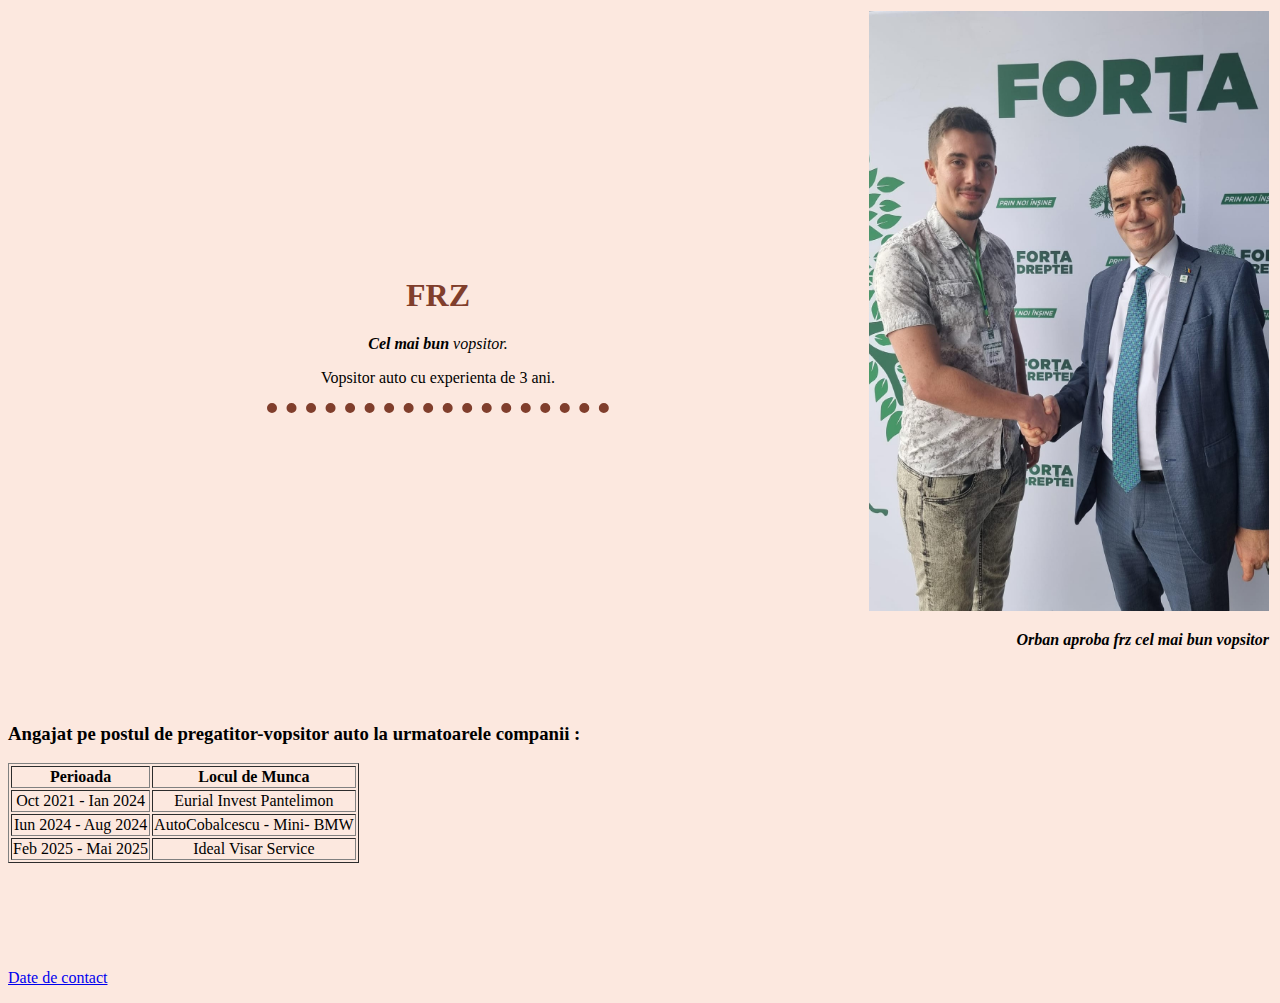
<file: index.html>
﻿<!DOCTYPE html>

<html lang="en">

    <head>

        <meta charset="utf-8" />
        <title> FRZ Homepage </title>
        <link href="style1.css" rel="stylesheet">

    </head>


    



    <body >

        <table width="100%"  >
            <tr>
                <td align="center" width="80%" >

                    <h1> FRZ </h1>
                    <p><em><strong>Cel mai bun</strong> vopsitor.</em></p>
                    <p>Vopsitor auto cu experienta de 3 ani. </p>

                    <hr width="40%">

                </td>

                <td align="right" width="20%">
                    <img src="frz cu orban.jpg" width="400" height="600" alt="Alternate Text" />
                    <p><em><strong>Orban aproba frz cel mai bun vopsitor</strong></em></p>
                </td>
            </tr>
        </table>


        

        

        <br /><br />

        <h3> Angajat pe postul de pregatitor-vopsitor auto la urmatoarele companii :</h3>

        <table border="1">

            <thead>
                <tr>
                    <th align="center">Perioada</th>
                    <th align="center">Locul de Munca</th>
                </tr>
            </thead>        
                
            <tbody>

                <tr>
                    <td align="center">   Oct 2021 - Ian 2024   </td>
                    <td align="center">   Eurial Invest Pantelimon   </td>
                </tr>

                <tr>
                    <td align="center">   Iun 2024 - Aug 2024   </td>
                    <td align="center">   AutoCobalcescu  -  Mini-  BMW   </td>
                </tr>

                <tr>
                    <td align="center">   Feb 2025 - Mai 2025   </td>
                    <td align="center">   Ideal Visar Service   </td>
                </tr>

            </tbody>
        </table>
        <!--
        <ul>

            <li><a href="https://www.eurialpantelimon.ro/" target="_blank"> Eurial Invest Pantelimon </a></li>
            <li><a href="https://bmw-autocobalcescu.ro/" target="_blank"> AutoCobalcescu  -  Mini-  BMW </a></li>
            <li><a href="https://visar.ro/" target="_blank"> Ideal Visar Service </a></li>

        </ul>
        -->

        <br /><br /><br /><br /><br />
        <p><a href="date de contact.html"> Date de contact</a></p>
    </body>

</html>
</file>
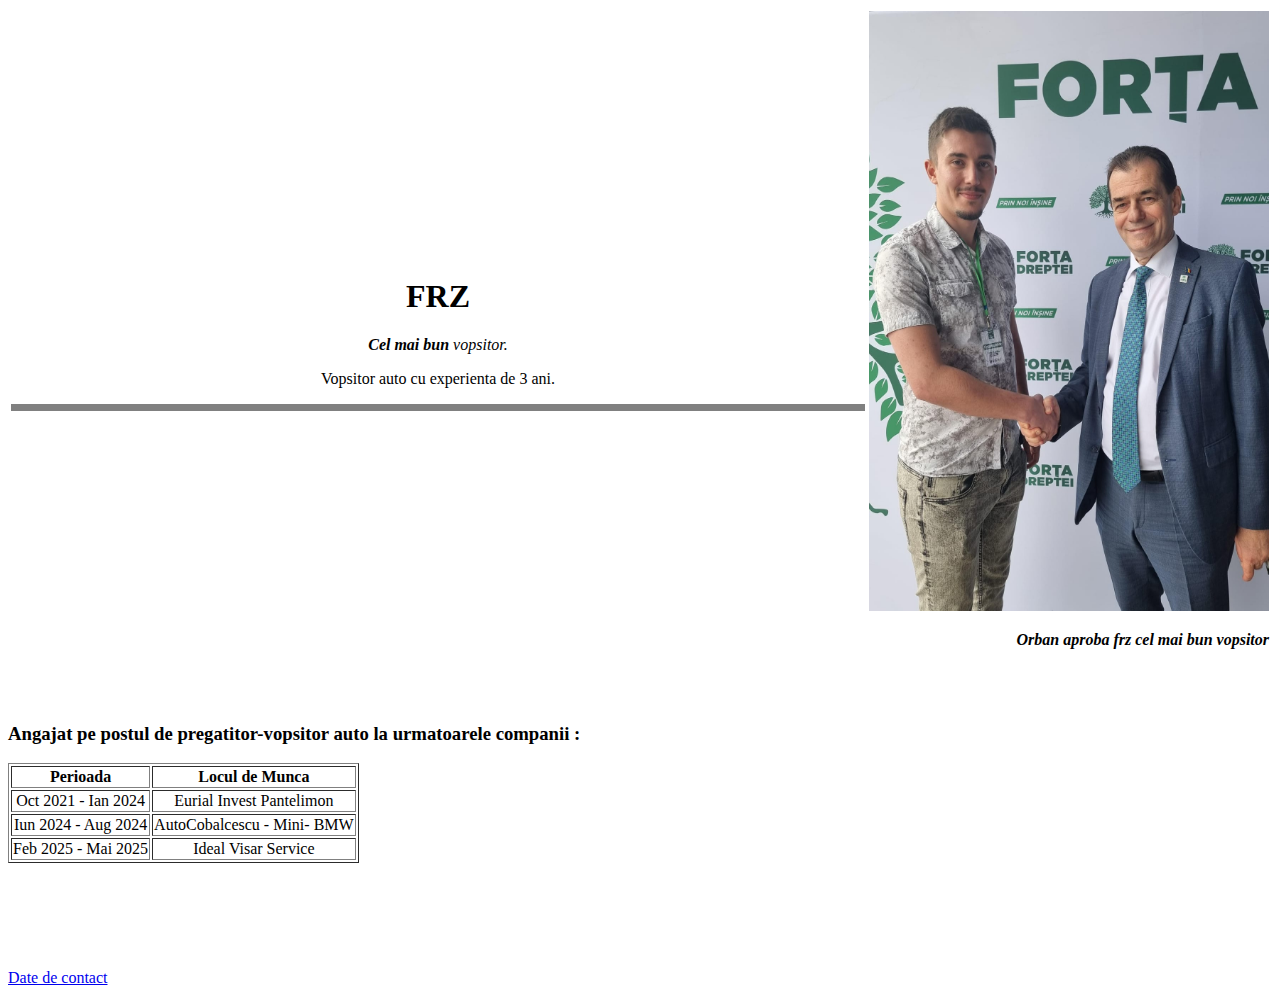
<file: html/index.html>
﻿<!DOCTYPE html>

<html lang="en">

    <head>

        <meta charset="utf-8" />
        <title> FRZ Homepage </title>

    </head>

    <body>

        <table width="100%"  >
            <tr>
                <td align="center" width="80%" >

                    <h1> FRZ </h1>
                    <p><em><strong>Cel mai bun</strong> vopsitor.</em></p>
                    <p>Vopsitor auto cu experienta de 3 ani. </p>

                    <hr size="7" noshade>

                </td>

                <td align="right" width="20%">
                    <img src="frz cu orban.jpg" width="400" height="600" alt="Alternate Text" />
                    <p><em><strong>Orban aproba frz cel mai bun vopsitor</strong></em></p>
                </td>
            </tr>
        </table>


        

        

        <br /><br />

        <h3> Angajat pe postul de pregatitor-vopsitor auto la urmatoarele companii :</h3>

        <table border="1">

            <thead>
                <tr>
                    <th align="center">Perioada</th>
                    <th align="center">Locul de Munca</th>
                </tr>
            </thead>        
                
            <tbody>

                <tr>
                    <td align="center">   Oct 2021 - Ian 2024   </td>
                    <td align="center">   Eurial Invest Pantelimon   </td>
                </tr>

                <tr>
                    <td align="center">   Iun 2024 - Aug 2024   </td>
                    <td align="center">   AutoCobalcescu  -  Mini-  BMW   </td>
                </tr>

                <tr>
                    <td align="center">   Feb 2025 - Mai 2025   </td>
                    <td align="center">   Ideal Visar Service   </td>
                </tr>

            </tbody>
        </table>
        <!--
        <ul>

            <li><a href="https://www.eurialpantelimon.ro/" target="_blank"> Eurial Invest Pantelimon </a></li>
            <li><a href="https://bmw-autocobalcescu.ro/" target="_blank"> AutoCobalcescu  -  Mini-  BMW </a></li>
            <li><a href="https://visar.ro/" target="_blank"> Ideal Visar Service </a></li>

        </ul>
        -->

        <br /><br /><br /><br /><br />
        <p><a href="date de contact.html"> Date de contact</a></p>
    </body>

</html>
</file>
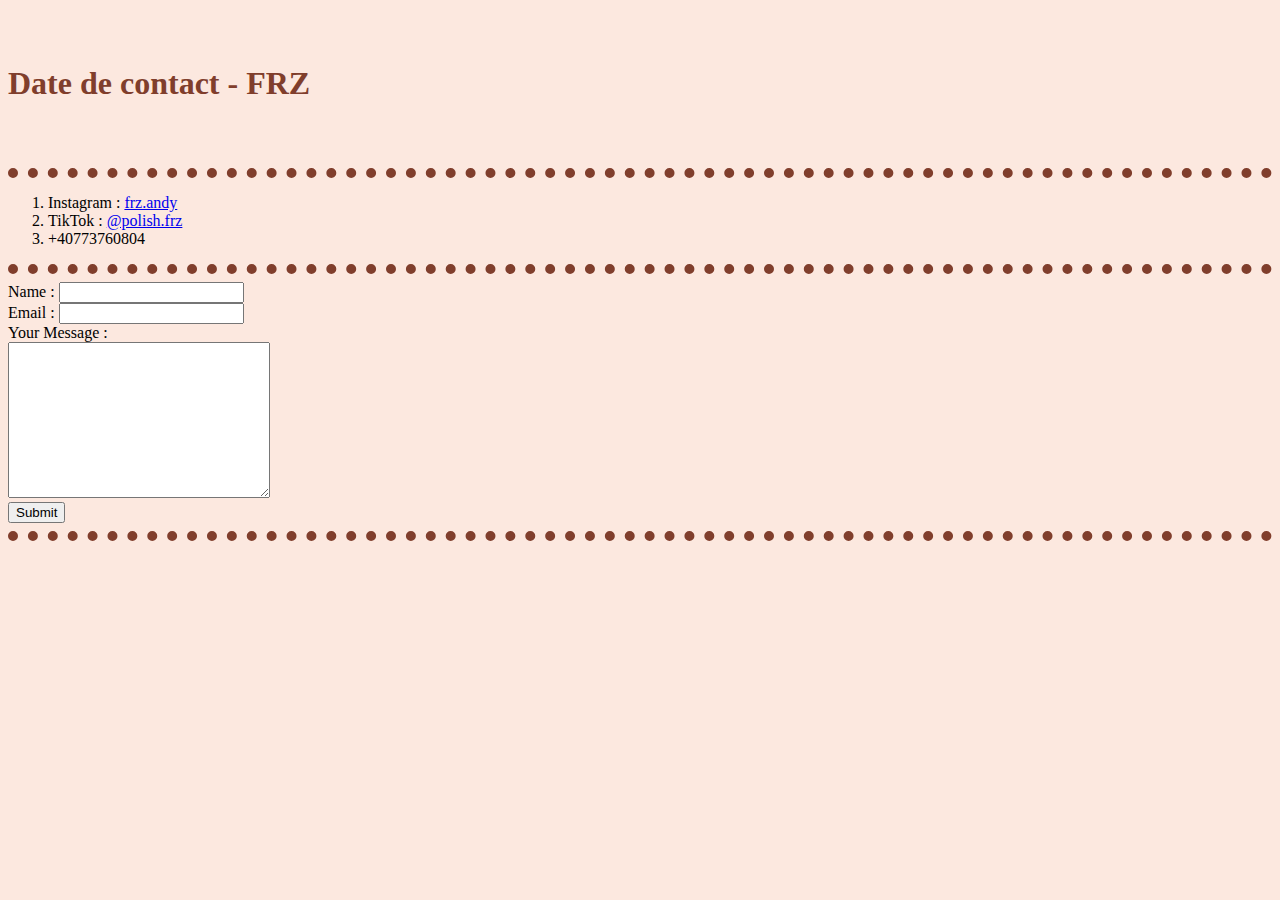
<file: date de contact.html>
﻿<!DOCTYPE html>

<html lang="en" xmlns="http://www.w3.org/1999/xhtml">

<head>

    <meta charset="utf-8" />
    <title> Date de Contact </title>
    <link href="style1.css" rel="stylesheet">

</head>

    <body>
        <br /><br />
        <h1> Date de contact - FRZ </h1>
        <br /><br />

        <hr >

        
        <ol>

            <li>Instagram : <a href="https://www.instagram.com/frzandy/" target="_blank">frz.andy</a></li>
            <li>TikTok : <a href="https://www.tiktok.com/@polish.frz" target="_blank"> @polish.frz </a></li>
            <li> +40773760804 </li>

        </ol>
        <hr />
        <form enctype="text/plain"  action="mailto:frunzaandy16@gmail.com"  method="post">

            <label> Name : </label> <input type="type" name="yourName" value="" /> <br />
            <label> Email : </label> <input type="email" name="yourEmail" value="" /><br /> 
            <label> Your Message : </label> <br /><textarea name="yourMessage" rows="10" cols="30">   </textarea> <br />
            <input type="submit" name="" >

            <!--<input type="checkbox" name="name" value="" /><input type="color" name="name" value="" /><input type="password" name="name" value="" /> -->

        </form>
        <hr />
    </body>

</html>
</file>
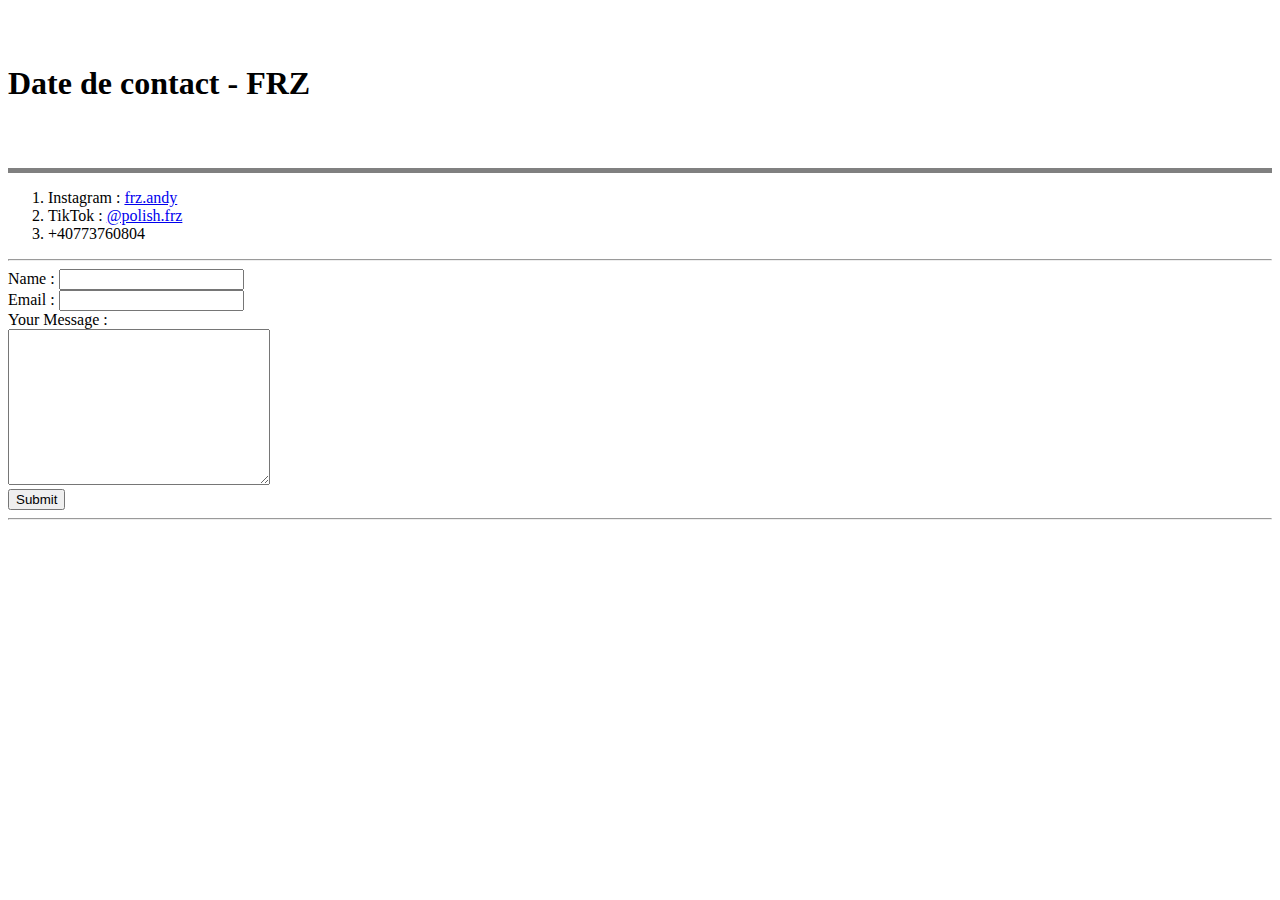
<file: html/date de contact.html>
﻿<!DOCTYPE html>

<html lang="en" xmlns="http://www.w3.org/1999/xhtml">

    <head>

        <meta charset="utf-8" />
        <title> Date de Contact </title>

    </head>

    <body>
        <br /><br />
        <h1> Date de contact - FRZ </h1>
        <br /><br />

        <hr size="5" noshade>

        
        <ol>

            <li>Instagram : <a href="https://www.instagram.com/frzandy/" target="_blank">frz.andy</a></li>
            <li>TikTok : <a href="https://www.tiktok.com/@polish.frz" target="_blank"> @polish.frz </a></li>
            <li> +40773760804 </li>

        </ol>
        <hr />
        <form enctype="text/plain"  action="mailto:frunzaandy16@gmail.com"  method="post">

            <label> Name : </label> <input type="type" name="yourName" value="" /> <br />
            <label> Email : </label> <input type="email" name="yourEmail" value="" /><br /> 
            <label> Your Message : </label> <br /><textarea name="yourMessage" rows="10" cols="30">   </textarea> <br />
            <input type="submit" name="" >

            <!--<input type="checkbox" name="name" value="" /><input type="color" name="name" value="" /><input type="password" name="name" value="" /> -->

        </form>
        <hr />
    </body>

</html>
</file>
<file: style1.css>
﻿body {
    background-color: #fce8df;
}

hr {
    border-style: none;
    border-top-style: dotted;
    border-color: #803e2c;
    border-width: 10px;
}

h1 {
    color: #803e2c;
}
</file>
